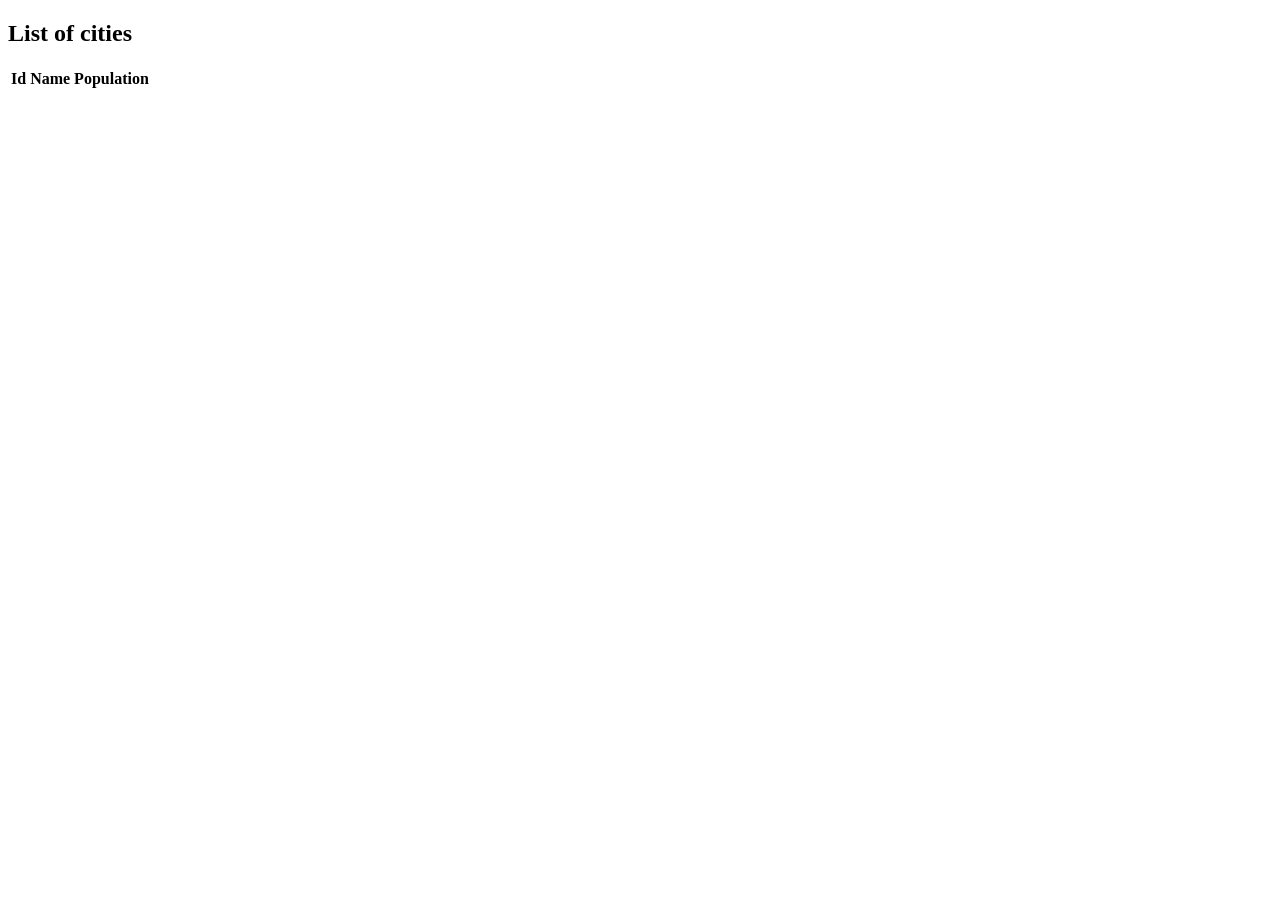
<file: src/main/resources/templates/index.html>
<!DOCTYPE html>
<html xmlns:th="http://www.thymeleaf.org">
<head>
    <title>Cities</title>
    <meta charset="UTF-8"/>
    <meta name="viewport" content="width=device-width, initial-scale=1.0"/>
</head>
<body>

<h2>List of cities</h2>

<table>

    <tr>
        <th>Id</th>
        <th>Name</th>
        <th>Population</th>
    </tr>


</table>

</body>
</html>
</file>
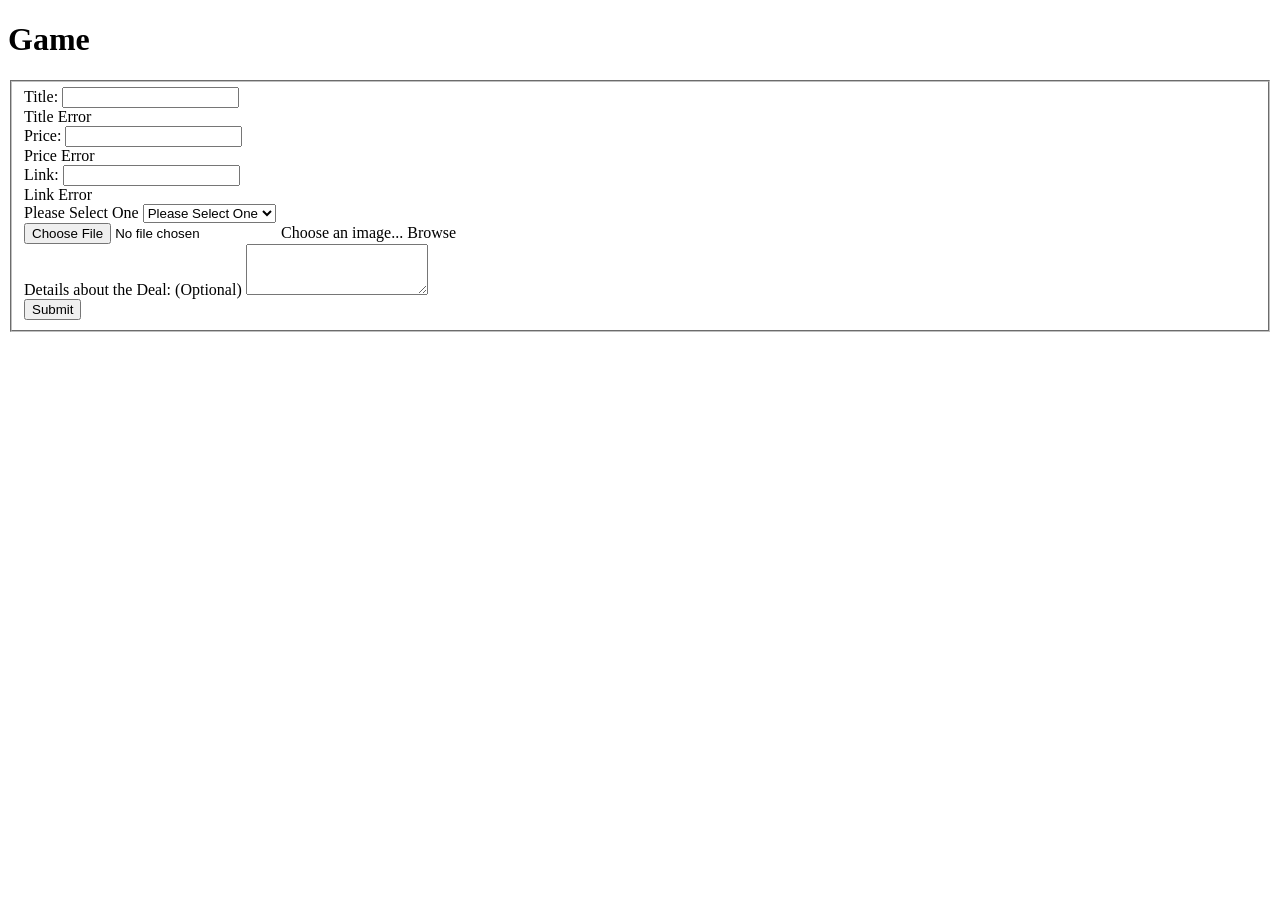
<file: src/main/resources/templates/addEditGame.html>
<!DOCTYPE HTML>
<html xmlns:th="http://www.thymeleaf.org">
<head th:include="fragments.html :: headerFragment">
    <title id="pageTitle">Page title</title>
</head>
<body>
<header th:insert="fragments.html :: header"></header>

<div class="container-fluid">

    <h1><span th:text="${pageTitle}" ></span> Game</h1>
    <form action="#" th:action="@{/game/add}" th:object="${command}" method="POST" enctype="multipart/form-data" >
        <fieldset>

            <input type="hidden" th:field="*{id}" />

            <div class="form-group">
                <label for="title">Title:</label>
                <input type="text" class="form-control" th:field="*{title}" id="title" th:errorclass="has-error"/>
                <div th:if="${#fields.hasErrors('title')}" class="alert alert-danger" th:errors="*{title}">Title Error</div>
            </div>

            <div class="form-group">
                <label for="price">Price:</label>
                <input type="text" class="form-control" th:field="*{price}" id="price" th:errorclass="has-error"/>
                <div th:if="${#fields.hasErrors('price')}" class="alert alert-danger" th:errors="*{price}">Price Error</div>
            </div>

            <div class="form-group">
                <label for="link">Link:</label>
                <input type="text" class="form-control" th:field="*{link}" id="link" th:errorclass="has-error">
                <div th:if="${#fields.hasErrors('link')}" class="alert alert-danger" th:errors="*{link}">Link Error</div>
            </div>

            <div class="form-group">
                <label for="platformId">Please Select One</label>
                <select class="form-control" th:field="*{platform.id}" id="platformId">
                    <option value="">Please Select One</option>
                    <option th:each="platform : ${platforms}" th:value="${platform.id}" th:text="${platform.name}"></option>
                </select>
            </div>

            <div class="form-group">

                <input type="file" th:field="*{file}"/>
                <span class="placeholder" data-placeholder="Choose an image...">Choose an image...</span>
                <label th:for="file" class="button">Browse</label>
                <div class="error-message" th:if="${#fields.hasErrors('file')}" th:errors="*{file}"></div>

            </div>

           <!-- <p>Image: </p><input type="file" th:field="*{images}" multiple="multiple"/><br/><br/>-->

            <div class="form-group">
                <label for="description">Details about the Deal: (Optional)</label>
                <textarea class="form-control" th:field="*{description}" id="description" rows="3"></textarea>
            </div>

            <button type="submit" class="btn btn-primary">Submit</button>
        </fieldset>
    </form>
</div>

<footer th:replace="fragments.html :: footer"></footer>
</body>
</html>
</file>
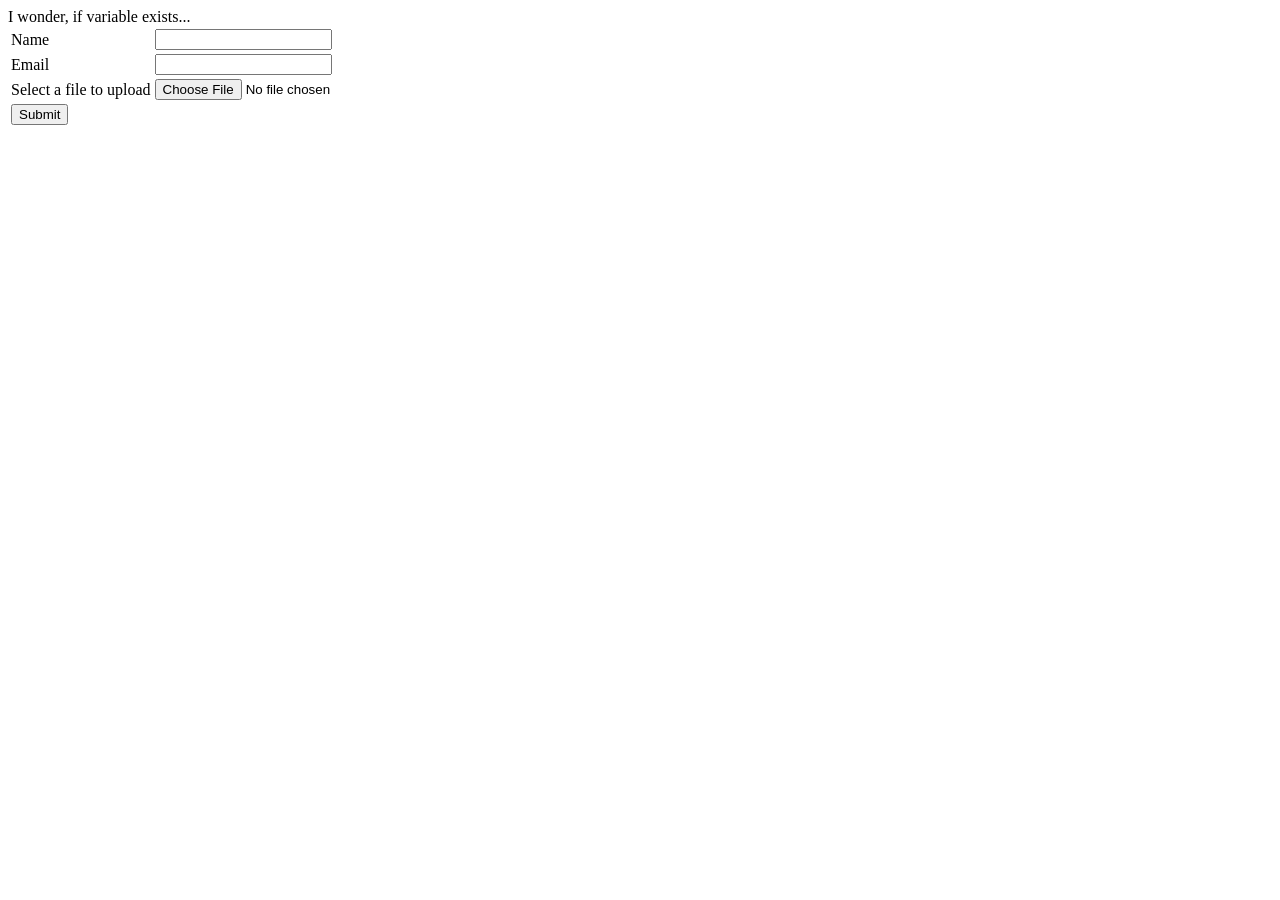
<file: src/main/resources/templates/fileUpload.html>
<!DOCTYPE HTML>
<html xmlns:th="http://www.thymeleaf.org">
<head th:include="fragments.html :: headerFragment">
    <title id="pageTitle">Page title</title>
</head>
<body>
<header th:insert="fragments.html :: header"></header>

<div class="container-fluid">

    <div th:if="${message != null}" th:text="Yes, variable exists!">
        I wonder, if variable exists...
    </div>

    <form method="POST" action="/file/upload" enctype="multipart/form-data">
        <table>
            <tr>
                <td>Name</td>
                <td><input type="text" name="name" /></td>
            </tr>
            <tr>
                <td>Email</td>
                <td><input type="text" name="email" /></td>
            </tr>
            <tr>
                <td><label path="file">Select a file to upload</label></td>
                <td><input type="file" name="file" /></td>
            </tr>
            <tr>
                <td><input type="submit" value="Submit" /></td>
            </tr>
        </table>
    </form>





</div>

<footer th:replace="fragments.html :: footer"></footer>
</body>
</html>
</file>
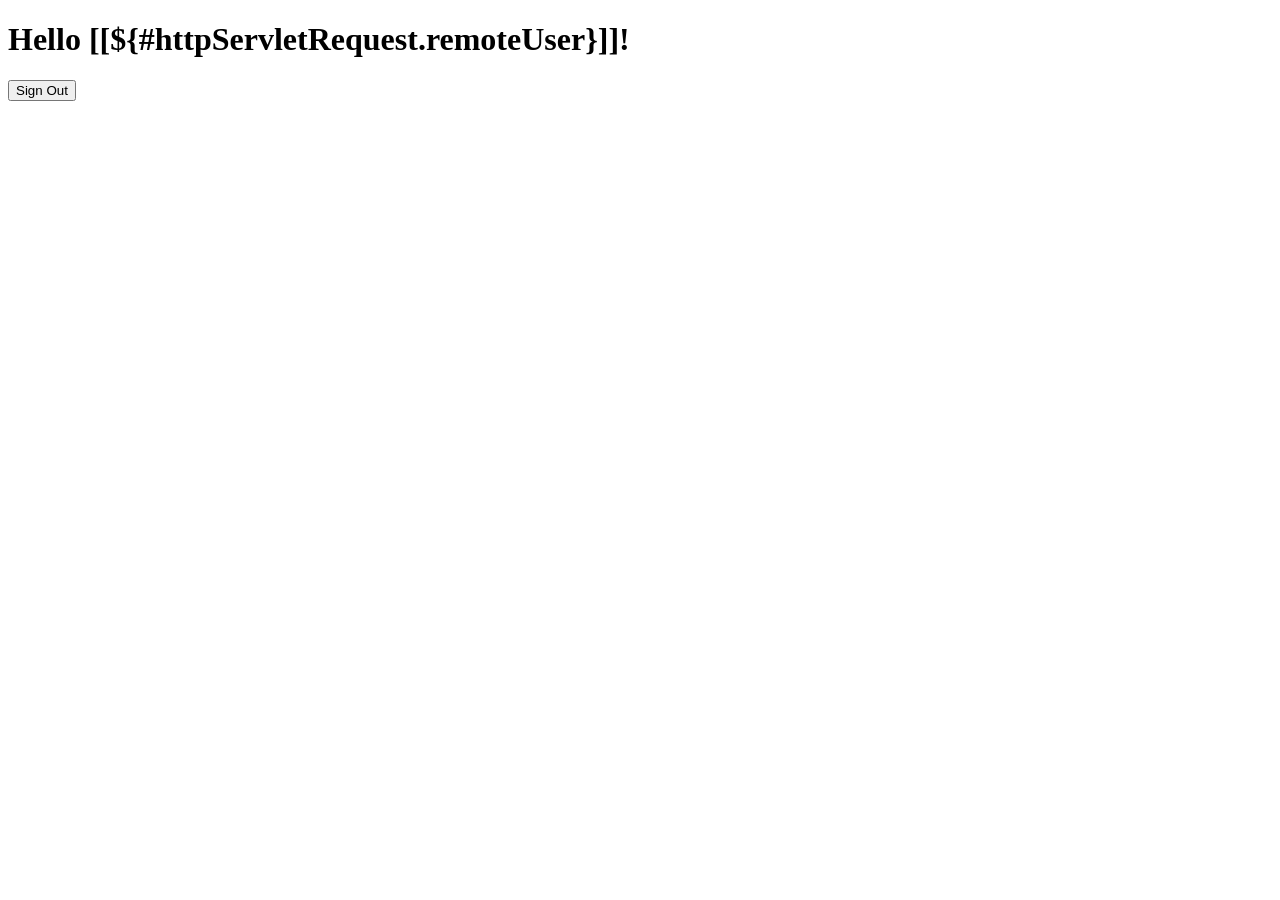
<file: src/main/resources/templates/hello.html>
<!DOCTYPE html>
<html xmlns="http://www.w3.org/1999/xhtml" xmlns:th="http://www.thymeleaf.org"
      xmlns:sec="http://www.thymeleaf.org/thymeleaf-extras-springsecurity3">
<head>
    <title>Hello World!</title>
</head>
<body>
<h1 th:inline="text">Hello [[${#httpServletRequest.remoteUser}]]!</h1>
<form th:action="@{/logout}" method="post">
    <input type="submit" value="Sign Out"/>
</form>
</body>
</html>
</file>
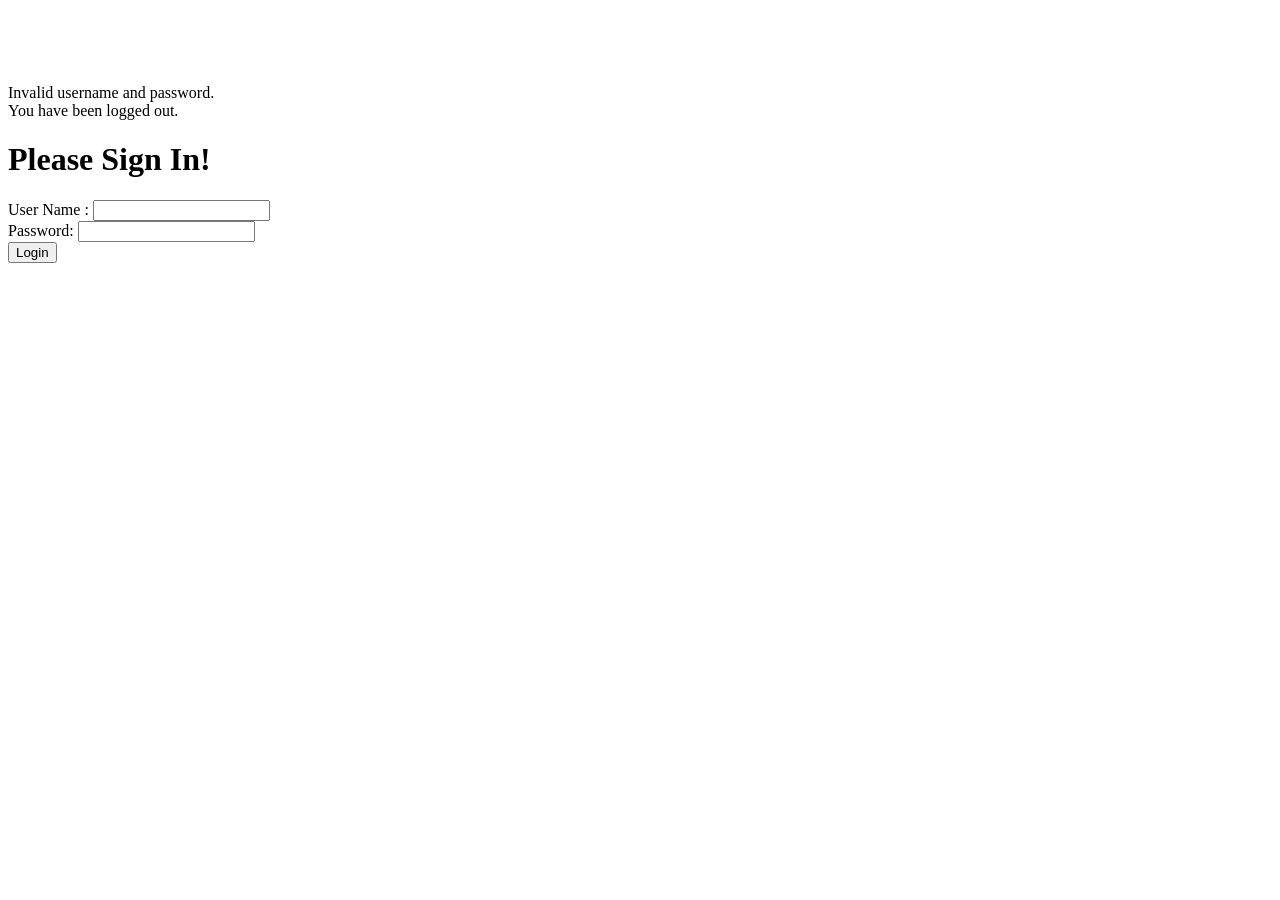
<file: src/main/resources/templates/login-failure.html>
<!DOCTYPE HTML>
<html xmlns:th="http://www.thymeleaf.org">
<head th:include="fragments.html :: headerFragment">
    <title id="pageTitle">Page title</title>
</head>
<body>
    <header th:insert="fragments.html :: header"></header>

    <div class="container-fluid">

        <p>&nbsp;</p>
        <p>&nbsp;</p>


        <div th:if="${param.error}">
            Invalid username and password.
        </div>
        <div th:if="${param.logout}">
            You have been logged out.
        </div>
        <h1>Please Sign In!</h1>
        <form th:action="@{/login}" method="post">
            <div><label> User Name : <input type="text" name="username"/> </label></div>
            <div><label> Password: <input type="password" name="password"/> </label></div>
            <div><input type="submit" value="Login"/></div>
        </form>

    </div>

    <footer th:replace="fragments.html :: footer"></footer>

</body>
</html>
</file>
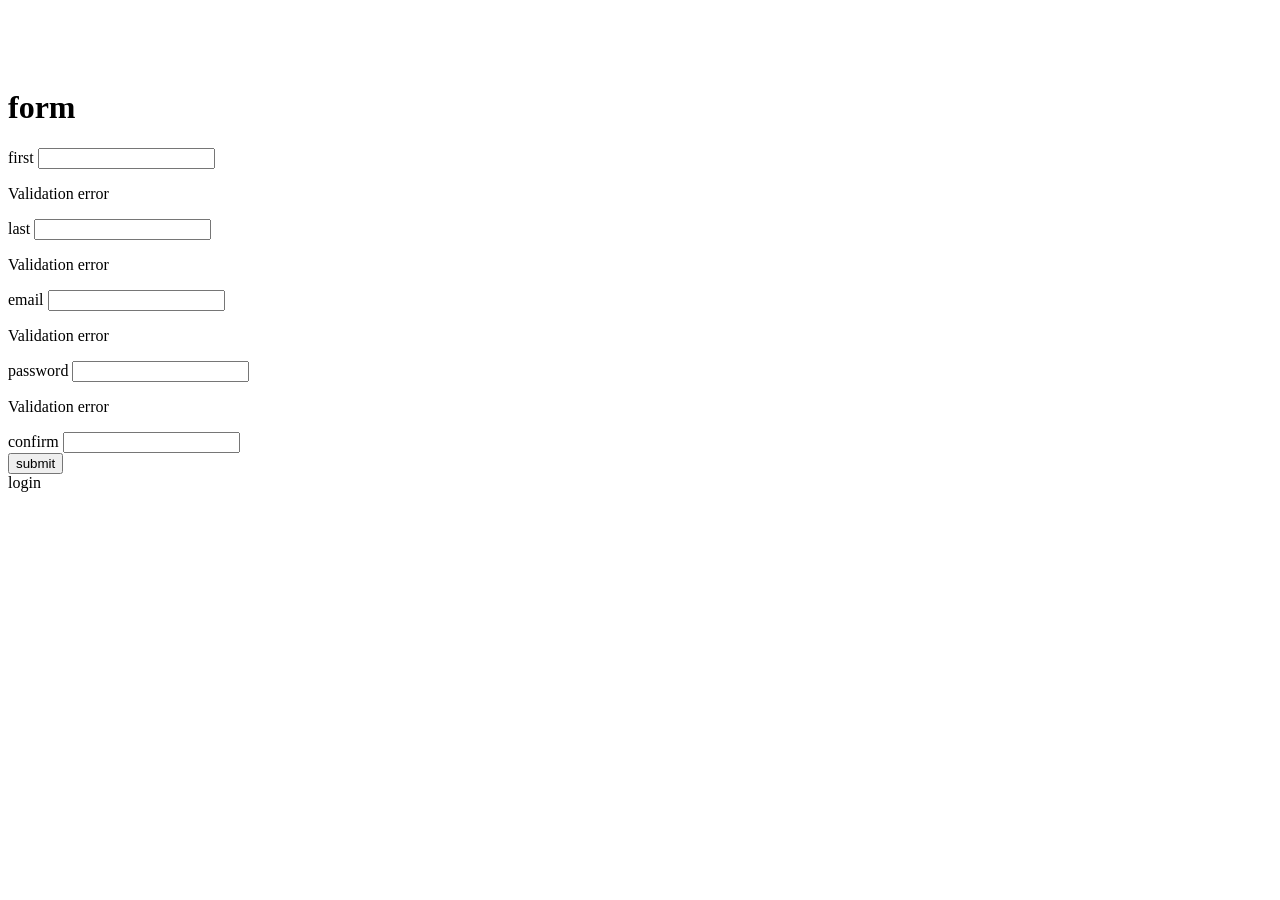
<file: src/main/resources/templates/register.html>
<!DOCTYPE HTML>
<html xmlns:th="http://www.thymeleaf.org">
<head th:include="fragments.html :: headerFragment">
    <title id="pageTitle">Page title</title>
</head>
<body>
<header th:insert="fragments.html :: header"></header>

<div class="container-fluid">

    <p>&nbsp;</p>
    <p>&nbsp;</p>

    <h1 th:text="#{label.form.title}">form</h1>
    <form action="/" th:object="${user}" method="POST" enctype="utf8">
        <div>
            <label th:text="#{label.user.firstName}">first</label>
            <input th:field="*{firstName}"/>
            <p th:each="error: ${#fields.errors('firstName')}"
               th:text="${error}">Validation error</p>
        </div>
        <div>
            <label th:text="#{label.user.lastName}">last</label>
            <input th:field="*{lastName}"/>
            <p th:each="error : ${#fields.errors('lastName')}"
               th:text="${error}">Validation error</p>
        </div>
        <div>
            <label th:text="#{label.user.email}">email</label>
            <input type="email" th:field="*{email}"/>
            <p th:each="error : ${#fields.errors('email')}"
               th:text="${error}">Validation error</p>
        </div>
        <div>
            <label th:text="#{label.user.password}">password</label>
            <input type="password" th:field="*{password}"/>
            <p th:each="error : ${#fields.errors('password')}"
               th:text="${error}">Validation error</p>
        </div>
        <div>
            <label th:text="#{label.user.confirmPass}">confirm</label>
            <input type="password" th:field="*{matchingPassword}"/>
        </div>
        <button type="submit" th:text="#{label.form.submit}">submit</button>
    </form>

    <a th:href="@{/login.html}" th:text="#{label.form.loginLink}">login</a>

</div>

<footer th:replace="fragments.html :: footer"></footer>

</body>
</html>
</file>
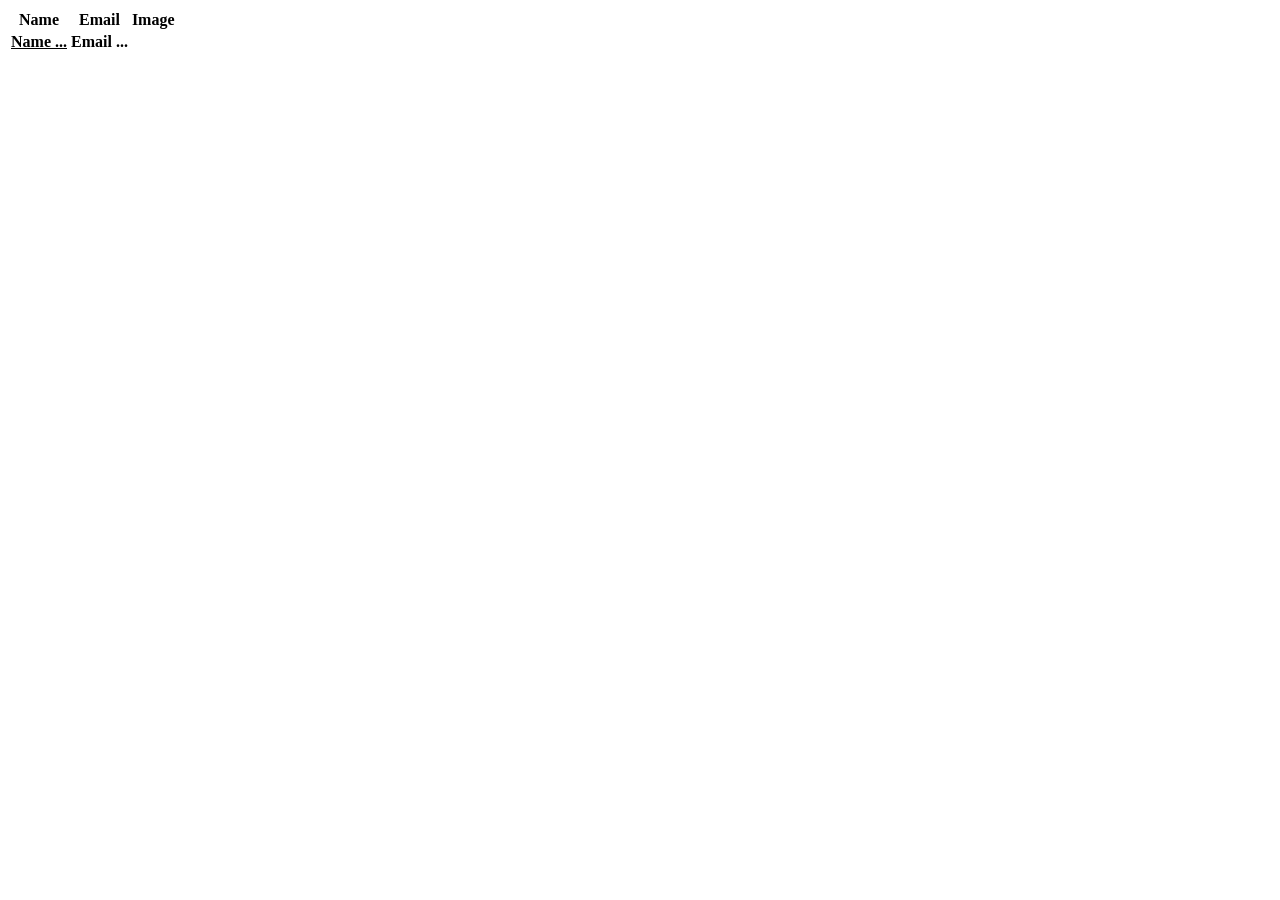
<file: src/main/resources/templates/viewFiles.html>
<!DOCTYPE HTML>
<html xmlns:th="http://www.thymeleaf.org">
<head th:include="fragments.html :: headerFragment">
    <title id="pageTitle">Page title</title>
</head>
<body>
<header th:insert="fragments.html :: header"></header>

<style>

    .upload-thumbnail {
        max-width: 100px;
        max-height: 100px;
    }
</style>

<div class="container-fluid">



    <div class="row col-md-12 table-responsive">
        <table class="table">
            <thead>
            <tr>
                <th scope="col"><a th:href="@{/game/titleSort}">Name <i class="fas fa-caret-down"></i></a></th>
                <th scope="col"><a th:href="@{/game/platformSort}">Email <i class="fas fa-caret-down"></i></a></th>
                <th scope="col"><a th:href="@{/game/priceSort}">Image <i class="fas fa-caret-down"></i></a></th>

            </tr>
            </thead>
            <tbody>
            <tr th:each="upload, rowStat: ${uploads}"
                th:style="${rowStat.odd} ? 'background-color: #f1f3f5' : 'background-color: #FFF;'">
                <td style="font-weight: bold; text-decoration: underline"><span  th:text="*{upload.name}" target="_blank">Name ...</span></td>
                <td style="font-weight: bold"><span  th:text="*{upload.email}">Email ...</span></td>
                <td><img th:src="*{'/imageDisplay?id=' + upload.id}" th:class="upload-thumbnail"/></td>


                </td>
            </tr>
            </tbody>
        </table>
    </div>
</div>

<footer th:replace="fragments.html :: footer"></footer>
</body>
</html>
</file>
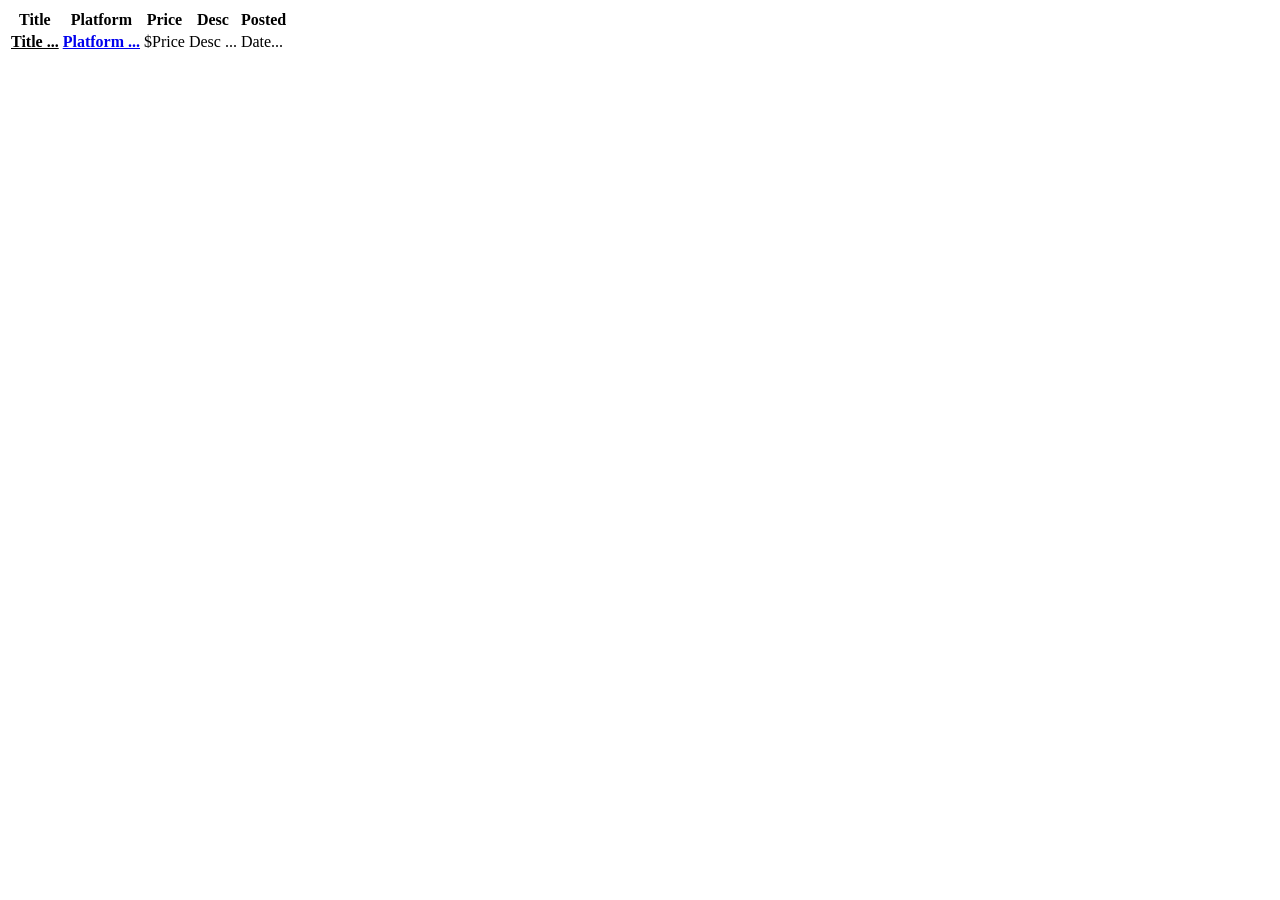
<file: src/main/resources/templates/viewGames.html>
<!DOCTYPE HTML>
<html xmlns:th="http://www.thymeleaf.org">
<head th:include="fragments.html :: headerFragment">
    <title id="pageTitle">Page title</title>
</head>
<body>
<header th:insert="fragments.html :: header"></header>



<div class="container-fluid">



    <div class="row col-md-12 table-responsive">
        <table class="table">
            <thead>
            <tr>
                <th scope="col"><a th:href="@{/game/titleSort}">Title <i class="fas fa-caret-down"></i></a></th>
                <th scope="col"><a th:href="@{/game/platformSort}">Platform <i class="fas fa-caret-down"></i></a></th>
                <th scope="col"><a th:href="@{/game/priceSort}">Price <i class="fas fa-caret-down"></i></a></th>

                <th scope="col">Desc</th>
                <th scope="col">Posted</th>
            </tr>
            </thead>
            <tbody>
            <tr th:each="game, rowStat: ${games}"
                th:style="${rowStat.odd} ? 'background-color: #f1f3f5' : 'background-color: #FFF;'">
                <td style="font-weight: bold; text-decoration: underline"><a th:href="${game.link}" th:text="${game.title}" target="_blank">Title ...</a></td>
                <td style="font-weight: bold"><a href="#" th:text="${game.platform.name}">Platform ...</a></td>
                <td>$<span th:text="${game.price}">Price</span></td>
                <td th:text="${game.description}">Desc ...</td>
                <td th:text="${#temporals.format(game.createDate, 'MM-dd-yyyy')}">Date...</td>
                <td><a th:href="@{'/game/edit/' + ${game.id}}"><i class="far fa-edit"></i></a>&nbsp;&nbsp;
                    <a th:href="@{'/game/delete/' + ${game.id}}"><i class="far fa-trash-alt"></i></a></td>
            </tr>
            </tbody>
        </table>
    </div>
</div>

<footer th:replace="fragments.html :: footer"></footer>
</body>
</html>
</file>
